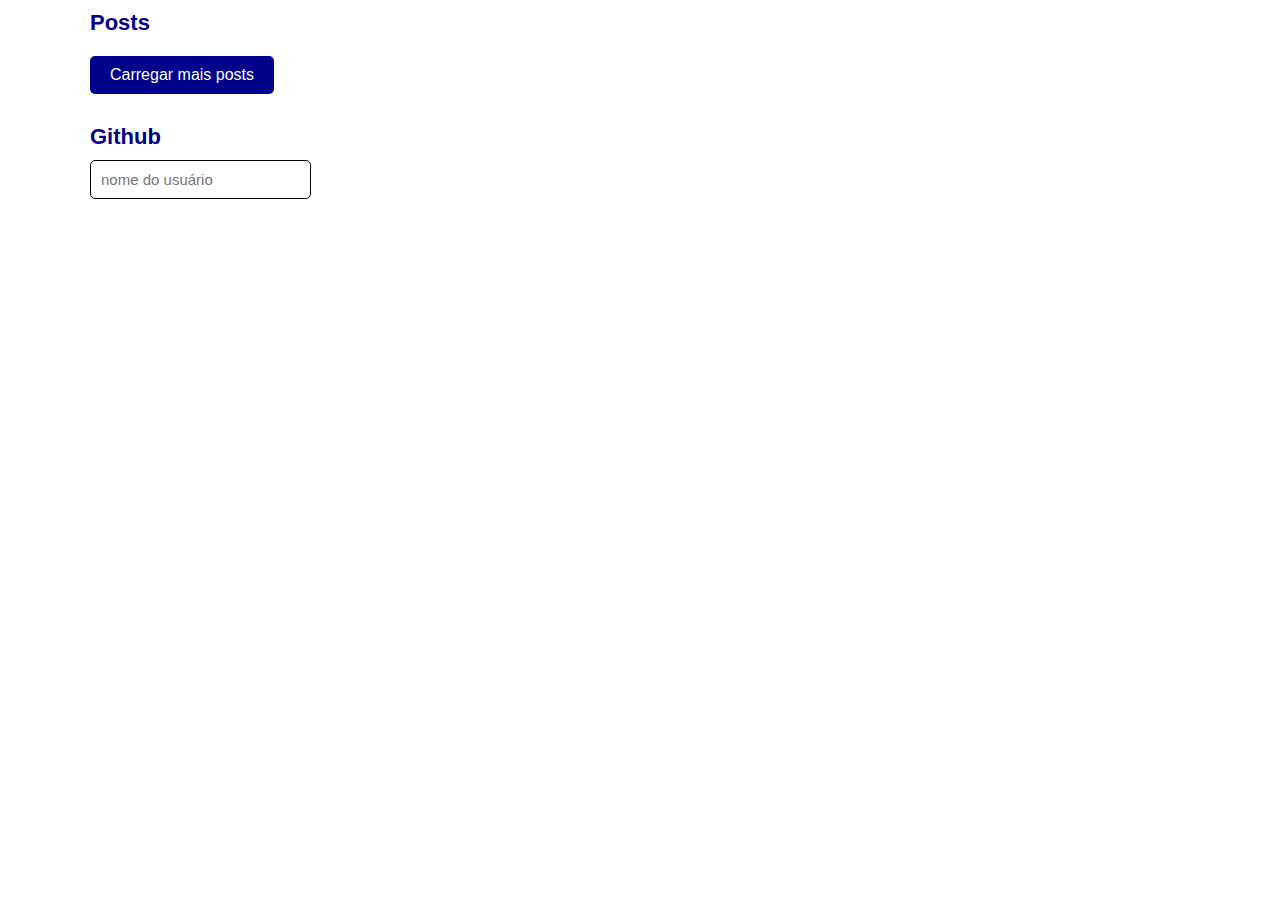
<file: index.html>
<!DOCTYPE html>
<html lang="en">
<head>
    <meta charset="UTF-8">
    <meta http-equiv="X-UA-Compatible" content="IE=edge">
    <meta name="viewport" content="width=device-width, initial-scale=1.0">
    <title>Exemplo Ajax</title>
    <link rel="stylesheet" href="./css/style.css">
</head>
<body>
    <div class="container">
        <section>
            <h1>Posts</h1>
            <div id="posts"></div>
            <a class="button" id="loadPost">Carregar mais posts</a>
        </section>
        <hr />
        <section>
            <h1>Github</h1>
            <div id="main"></div>
            <input type="text" placeholder="nome do usuário" id="username">
        </section>
    </div>
    <script src="./js/script.js"></script>
    <script src="./js/posts.js"></script>
</body>
</html>
</file>
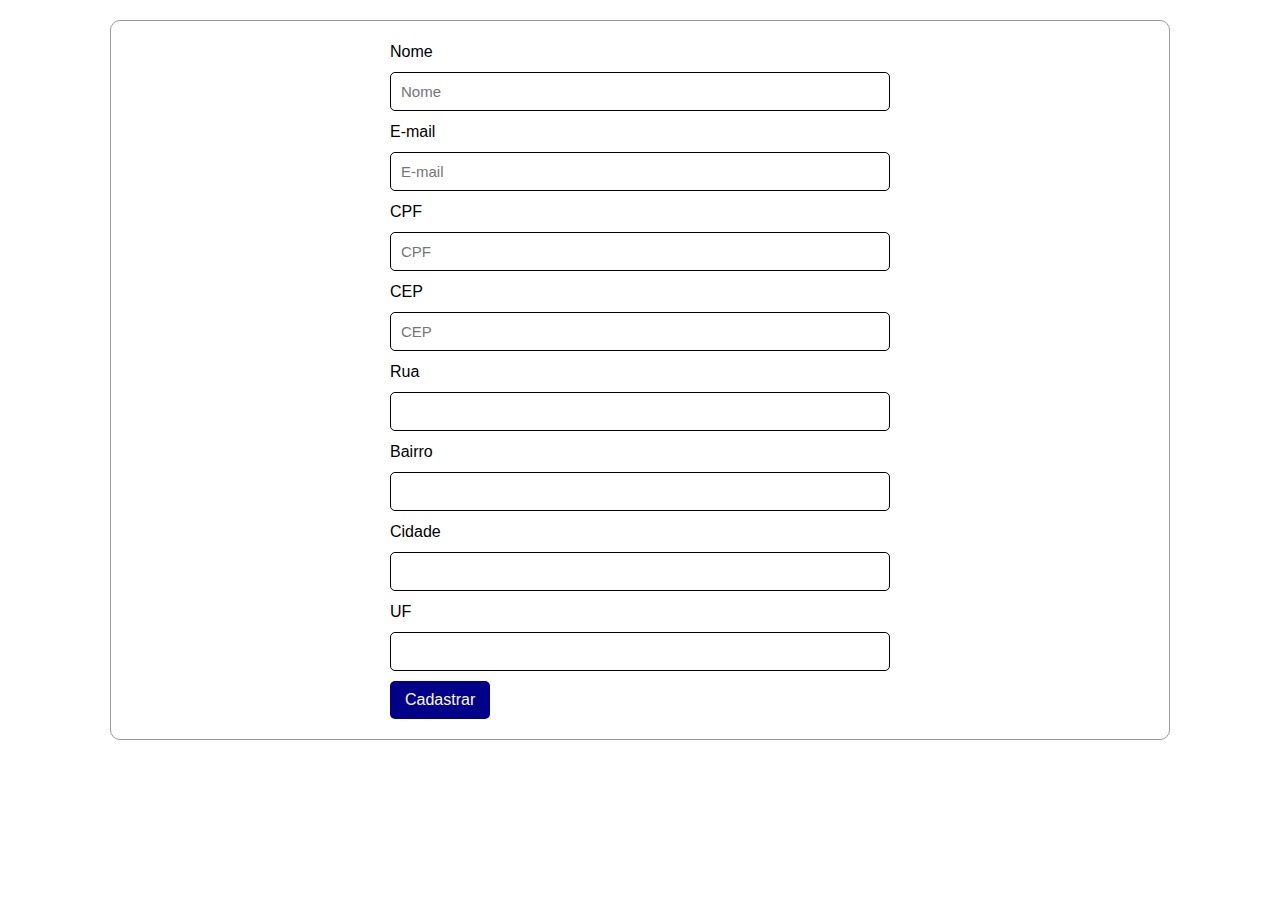
<file: form.html>
<!DOCTYPE html>
<html lang="en">
<head>
    <meta charset="UTF-8">
    <meta http-equiv="X-UA-Compatible" content="IE=edge">
    <meta name="viewport" content="width=device-width, initial-scale=1.0">
    <title>Validação de formulário</title>
    <link rel="stylesheet" href="./css/style.css">
    <link rel="stylesheet" href="./css/form.css">
</head>
<body>
<div class="container">
    <form action="" id="form">
        <div class="input-group">
            <label for="nome">Nome</label>
            <input type="text" class="not-null" placeholder="Nome" id="nome" name="nome">
        </div>
        <div class="input-group">
            <label for="email">E-mail</label>
            <input type="text"  class="not-null" placeholder="E-mail" id="email" name="email">
        </div>
        <div class="input-group">
            <label for="cpf">CPF</label>
            <input type="text"  class="not-null" placeholder="CPF" id="cpf" name="cpf">
        </div>
        <div class="input-group">
            <label for="cep">CEP</label>
            <input type="text"  class="not-null" placeholder="CEP" id="cep" name="cep" autocomplete="postal-code">
        </div>

         <div class="address">
            <div class="input-group">
                <label for="rua">Rua</label>
                <input type="text" id="rua" size="50" autocomplete="street-address">
            </div>
            <div class="input-group">
                <label for="bairro">Bairro</label>
                <input type="text" id="bairro" size="30" autocomplete="address-level2">
            </div>
            <div class="input-group">
                <label for="cidade">Cidade</label>
                <input type="text" id="cidade" size="30" autocomplete="address-level3">
            </div>
            <div class="input-group">
                <label for="uf">UF</label>
                <input type="text" id="uf" size="2" autocomplete="address-level1">
            </div>
        </div>
        <div class="input-group">
            <button>Cadastrar</button>
        </div>
    </form>
    <div id="mensagem"> </div>
</div>
<script src="./js/form.js"></script>
</body>
</html>
</file>
<file: css/style.css>
* {
    border: 0;
    margin: 0;
    padding: 0;
    font-family: Arial, Helvetica, sans-serif;
    font-size: 62.5%;
    box-sizing: border-box;


}

body {
    font-size: 16px;
}

.container {
    max-width: 1100px;
    margin: 0 auto;
    display: block;
}

#posts {
    display: flex;
    flex-direction: row;
    flex-wrap: wrap;
    font-size: 1.5rem;
    justify-content: start;
}

h1 {
    font-size: 2.2rem;
    color: darkblue;
    margin-top: 1rem;
    margin-bottom: 1rem;
}

h3 {
    font-size: 2rem;
    margin-bottom: .5rem;
}

p {
    font-size: 1.6rem;
    margin-bottom: 1rem;
    display: block;

}

input[type="text"] {
    border: 1px solid #000;
    border-radius: 5px;
    font-size: 1.5rem;
    padding: 1rem;
}

.button {
    background-color: darkblue;
    border: 0;
    border-radius: 5px;
    color: #fff;
    display: block;
    font-size: 1.6rem;
    cursor: pointer;
    margin: 1rem 0 2rem;
    padding: 1rem 2rem;
    width: fit-content;

}

.button:hover {
    opacity: .75;
}

.posts-item {
    width: calc(100% / 3);
    padding: 1rem;
}

#main img {
    max-width: 200px; 
    height: auto;
    margin: 20px;
}
</file>
<file: css/form.css>
form {
    border: 1px solid #999;
    border-radius: 1rem;
    padding: 1rem;
    margin: 2rem;
}
.input-group,
input {
    display: block;
    font-size: 1.8rem;
    width: 50rem;
    margin: 1rem auto
}

label {
    font-size: 1.6rem;
}

button {
    border-radius: 5px;
    background-color: darkblue;
    color: #fff;
    font-size: 1.6rem;
    padding: 1rem 1.5rem;
}

#mensagem p {
    font-size: 1.4rem;
    color: #f00;
}

strong {
    font-size: 1.4rem;
}
</file>
